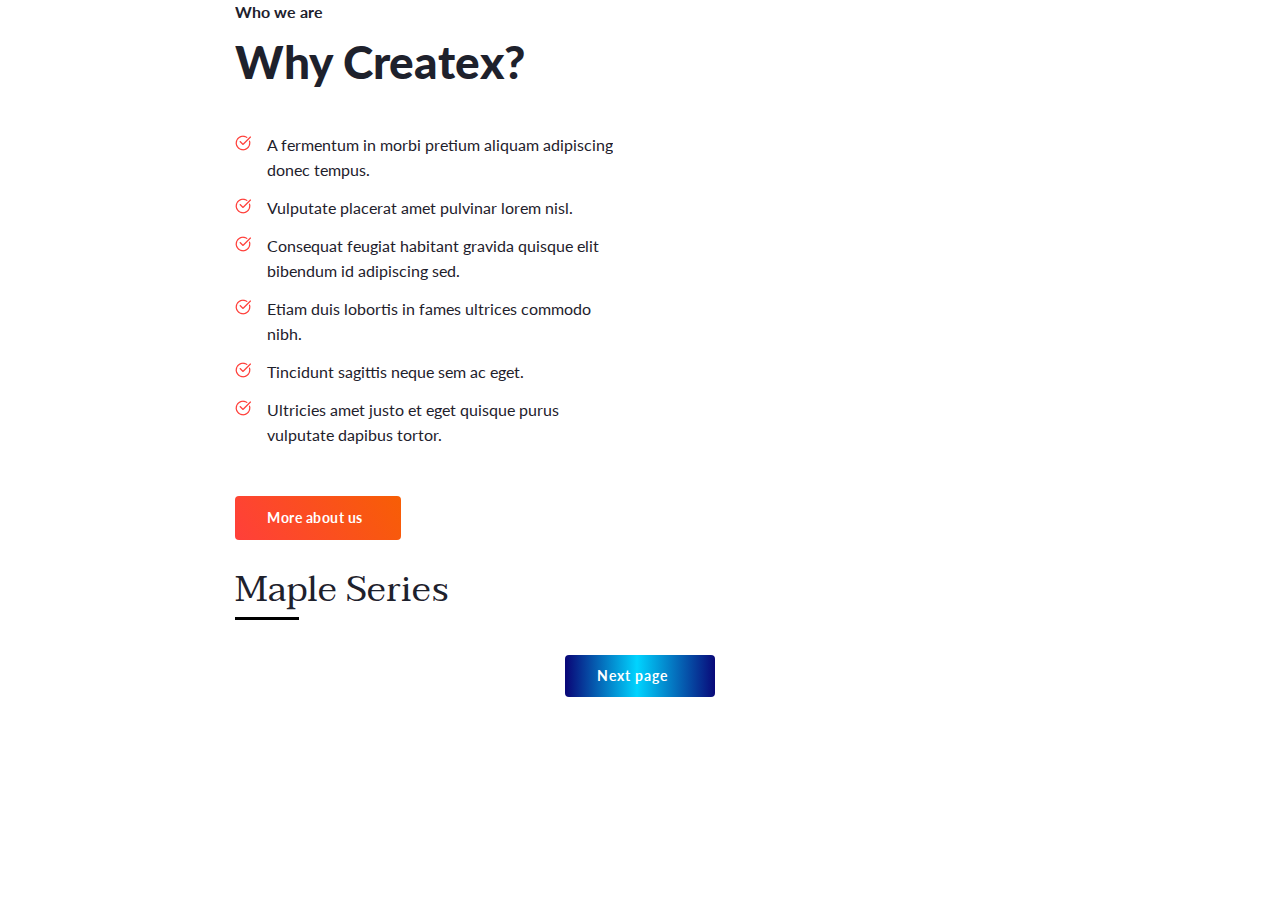
<file: index.html>
<!DOCTYPE html>
<html lang="en">

<head>
	<meta charset="UTF-8">
	<meta http-equiv="X-UA-Compatible" content="IE=edge">
	<meta name="viewport" content="width=device-width, initial-scale=1.0">
	<link href="https://fonts.googleapis.com/css?family=Lato:400,700,900&display=swap" rel="stylesheet" />
	<link rel="stylesheet" href="css/style.css">
	<title>Hr statistics</title>
</head>

<body>
	<div class="wrapper">
		<header>

		</header>
		<main>

			<div class="block-two">
				<h2 class="title-two">Who we are</h2>
				<h2 class="subtitle-title-two">Why Createx?</h2>
				<ul class="list-two">
					<li class="list-two__item">A fermentum in morbi pretium aliquam adipiscing donec tempus.</li>
					<li class="list-two__item">Vulputate placerat amet pulvinar lorem nisl.</li>
					<li class="list-two__item">Consequat feugiat habitant gravida quisque elit bibendum id adipiscing sed.
					</li>
					<li class="list-two__item">Etiam duis lobortis in fames ultrices commodo nibh.</li>
					<li class="list-two__item">Tincidunt sagittis neque sem ac eget.</li>
					<li class="list-two__item">Ultricies amet justo et eget quisque purus vulputate dapibus tortor.</li>
				</ul>
				<a class="block-two__button" href="#">More about us</a>
			</div>
			<div class="block-three">
				<p class="block-three-paragraph">Maple Series</p>
			</div>
		</main>
		<footer> <a class="link" target="_blank" href="index-2.html"><span>Next page</span></a></footer>

	</div>
</body>

</html>
</file>
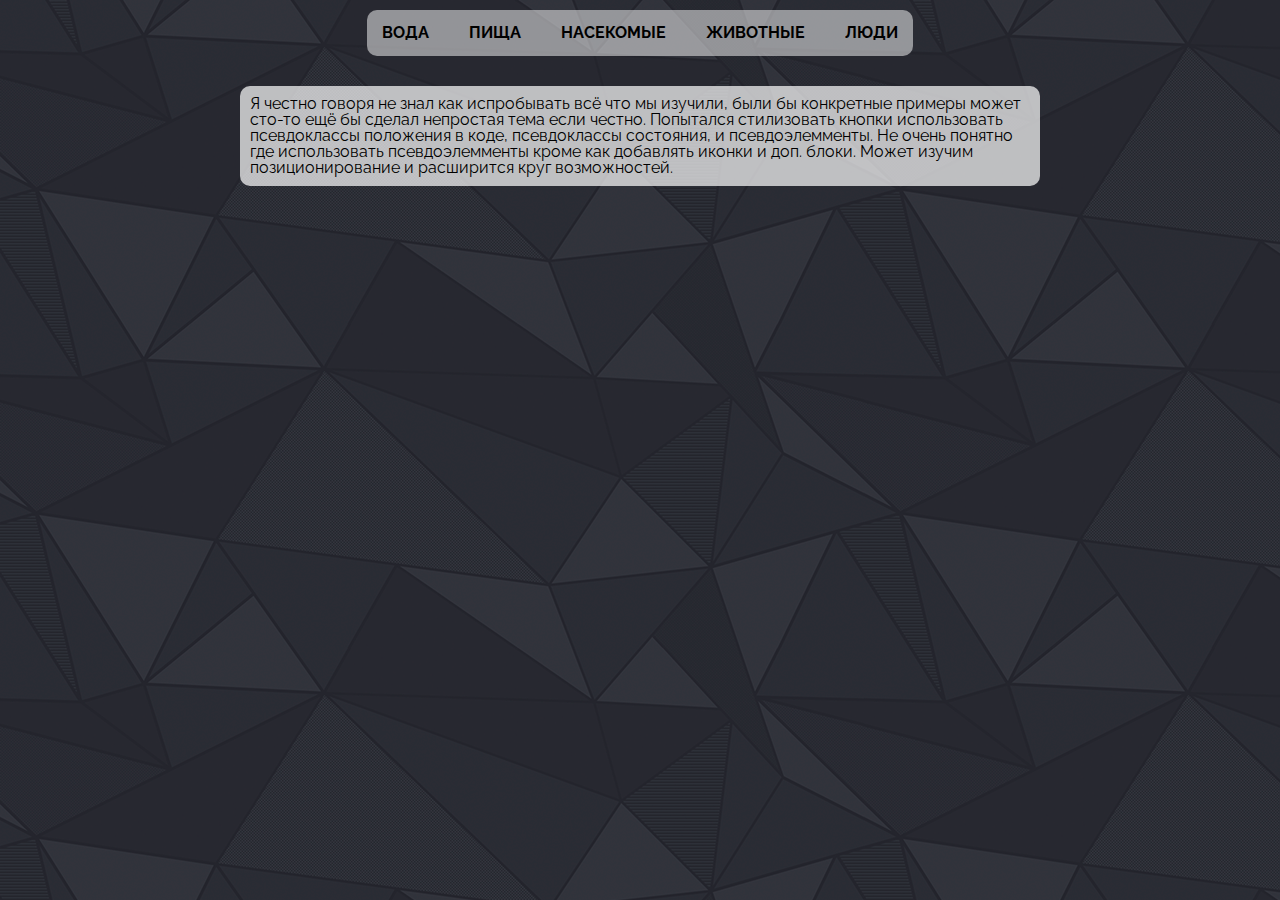
<file: index-2.html>
<!DOCTYPE html>
<html lang="ru">

<head>
	<meta charset="UTF-8">
	<meta http-equiv="X-UA-Compatible" content="IE=edge">
	<meta name="viewport" content="width=device-width, initial-scale=1.0">
	<link rel="stylesheet" href="css/style-2.css">
	<title>Lesson_8</title>
</head>

<div class="wrapper">

	<header>
		<div class="menu-top">
			<a href="#water">ВОДА</a>
			<a href="#food">ПИЩА</a>
			<a href="#insects">НАСЕКОМЫЕ</a>
			<a href="#animals">ЖИВОТНЫЕ</a>
			<a href="#peopleone">ЛЮДИ</a>
		</div>

	</header>
	<main>
		<div class="coment">
			<p class="coment-coment">
				Я честно говоря не знал как испробывать всё что мы изучили, были бы конкретные примеры может сто-то ещё бы
				сделал
				непростая тема если честно. Попытался стилизовать кнопки использовать псевдоклассы положения в коде,
				псевдоклассы состояния, и псевдоэлемменты. Не очень понятно где использовать псевдоэлемменты кроме как
				добавлять иконки и доп. блоки. Может изучим позиционирование и расширится круг возможностей.
			</p>
		</div>

		<div id="items" class="items">
			<div id="water" class="items-water">
				<h2 class="items-title-water">1 ВОДА</h2>

				<p class="introduction-water">
					<span>ОПАСНОСТЬ.</span> Это блок с каким-то рэндомным текстом , так, чтоб было.
				</p>
				<p class="content-water">
					<span>ЗАЩИТА.</span> Лучшая защита — это уберечь воду от заражения. Если вы знаете, что источник
					воды в
					вашей местности заражен или может быть заражен, очищайте воду у себя дома *. Храните питьевую
					воду в
					закрытых емкостях и наливайте ее либо чистым ковшом, либо через краник. Никогда не опускайте руки в
					емкость с чистой водой. По возможности выбирайте для жительства такие места, в которых должным
					образом
					заботятся об удалении продуктов жизнедеятельности человека, чтобы они не попадали в источники
					воды.
				</p>
				<div class="buttons">
					<a href="#food">Следующая страница</a>
					<a href="#items">Закрыть</a>
				</div>

			</div>

			<div id="food" class="items-food">
				<h2 class="items-title-food">2 ПИЩА</h2>
				<p class="introduction-food">
					<span>ОПАСНОСТЬ.</span> Болезнетворные микроорганизмы могут находиться как в продуктах питания, так
					и на
					их поверхности.
				</p>
				<p class="content-food">
					<span>ЗАЩИТА.</span> Зараженная пища может выглядеть свежей и питательной. Поэтому возьмите себе за
					правило тщательно мыть все фрукты и овощи. Перед тем как готовить пищу или подавать ее,
					убедитесь,
					что
					кухонные принадлежности, стол, разделочные доски, а также ваши руки чистые. Некоторые продукты
					питания
					нужно готовить при определенной температуре, чтобы убить опасных микробов. Не употребляйте продукты,
					у
					которых изменился цвет, появился неприятный запах или вкус, ведь это признаки того, что там вас
					поджидает
					целая армия вредных микробов. Сразу же кладите в холодильник неиспользованные продукты. Не
					готовьте
					для
					других, если вы болеете .
					Зараженная пища может выглядеть свежей и питательной. Поэтому возьмите себе за
					правило тщательно мыть все фрукты и овощи. Перед тем как готовить пищу или подавать ее,
					убедитесь,
					что
					кухонные принадлежности, стол, разделочные доски, а также ваши руки чистые. Некоторые продукты
					питания
					нужно готовить при определенной температуре, чтобы убить опасных микробов. Не употребляйте продукты,
					у
					которых изменился цвет, появился неприятный запах или вкус, ведь это признаки того, что там вас
					поджидает
					целая армия вредных микробов. Сразу же кладите в холодильник неиспользованные продукты. Не
					готовьте
					для
					других, если вы болеете .
					Зараженная пища может выглядеть свежей и питательной. Поэтому возьмите себе за
					правило тщательно мыть все фрукты и овощи. Перед тем как готовить пищу или подавать ее,
					убедитесь,
					что
					кухонные принадлежности, стол, разделочные доски, а также ваши руки чистые. Некоторые продукты
					питания
					нужно готовить при определенной температуре, чтобы убить опасных микробов. Не употребляйте продукты,
					у
					которых изменился цвет, появился неприятный запах или вкус, ведь это признаки того, что там вас
					поджидает
					целая армия вредных микробов. Сразу же кладите в холодильник неиспользованные продукты. Не
					готовьте
					для
					других, если вы болеете .
					Зараженная пища может выглядеть свежей и питательной. Поэтому возьмите себе за
					правило тщательно мыть все фрукты и овощи. Перед тем как готовить пищу или подавать ее,
					убедитесь,
					что
					кухонные принадлежности, стол, разделочные доски, а также ваши руки чистые. Некоторые продукты
					питания
					нужно готовить при определенной температуре, чтобы убить опасных микробов. Не употребляйте продукты,
					у
					которых изменился цвет, появился неприятный запах или вкус, ведь это признаки того, что там вас
					поджидает
					целая армия вредных микробов. Сразу же кладите в холодильник неиспользованные продукты. Не
					готовьте
					для
					других, если вы болеете .
				</p>
				<div class="buttons">
					<a href="#insects">Следующая страница</a>
					<a href="#items">Закрыть</a>
				</div>
			</div>

			<div id="insects" class="items-insects">
				<h2 class="items-title-insects">3 НАСЕКОМЫЕ</h2>
				<p class="introduction-insects">
					<span>ОПАСНОСТЬ.</span> Некоторые насекомые являются переносчиками опасных микроорганизмов
				</p>
				<p class="content-insects">
					<span>ЗАЩИТА.</span> Чтобы уменьшить риск заражения от насекомых, не выходите на улицу в то время,
					когда
					они наиболее активны, и носите длинные брюки и одежду с длинными рукавами. Спите под москитной
					сеткой и
					пользуйтесь средствами от насекомых. Избавьтесь от емкостей и резервуаров со стоячей водой, где
					могут
					размножаться комары *.
				</p>
				<div class="buttons">
					<a href="#animals">Следующая страница</a>
					<a href="#items">Закрыть</a>
				</div>
			</div>

			<div id="animals" class="items-animals">
				<h2 class="items-title-animals">4 ЖИВОТНЫЕ</h2>
				<p class="introduction-animals">
					<span>ОПАСНОСТЬ.</span> Микроорганизмы, которые живут внутри животных и не причиняют им вреда, могут
					представлять опасность для человека. Если вас укусило или поцарапало домашнее или дикое животное
					или
					вы
					прикоснулись к его экскрементам, вы в зоне риска.
				</p>
				<p class="content-animals">
					<span>ЗАЩИТА.</span> Некоторые решили держать животных на улице, чтобы свести к минимуму контакт с
					ними.
					Мойте руки после прикосновения к домашнему животному и никогда не трогайте диких животных. Если
					вас
					укусило или поцарапало какое-то животное, тщательно промойте рану и обратитесь к врачу.
				</p>
				<div class="buttons">
					<a href="#peopleone">Следующая страница</a>
					<a href="#items">Закрыть</a>
				</div>
			</div>

			<div id="peopleone" class="items-people">
				<h2 class="items-title-people">5 ЛЮДИ</h2>
				<p class="introduction-people">
					<span>ОПАСНОСТЬ.</span>Некоторые микробы могут попасть в ваш организм воздушно-капельным путем от
					чихающего или кашляющего человека. Также они могут передаваться через прямой кожный контакт,
					например
					через рукопожатие или объятие. Микробы могут «прятаться» на дверных ручках, перилах, телефонах,
					пультах,
					клавиатурах и экранах компьютеров
				</p>
				<p class="content-people">
					<span>ЗАЩИТА.</span> Не давайте другим ваши предметы личной гигиены, например бритву, зубную щетку
					или
					полотенце. Избегайте контакта с биологическими жидкостями животных или человека, в том числе с
					кровью
					и
					жидкостями с примесью крови. Нельзя недооценивать пользу тщательного и частого мытья рук.
					Считается,
					что
					это самый эффективный способ остановить распространение инфекции.
				</p>
				<div class="buttons">
					<a href="#water">Первая страница</a>
					<a href="#items">Закрыть</a>
				</div>
			</div>
		</div>

	</main>
	<footer></footer>

</div>

</body>

</html>
</file>
<file: css/style.css>
@import "null.css";

@import url("https://fonts.googleapis.com/css?family=Taviraj:400");
@import url("https://fonts.googleapis.com/css?family=Lato:100,100italic,300,300italic,regular,italic,700,700italic,900,900italic");
.wrapper {
	max-width: 810px;
	margin: 0px auto;
	font-family: "Lato", sans-serif ;
	font-style: normal;
	font-size: 16px;
	min-height: 100%;
	overflow: hidden;
	color: #1E212C;
}

main{
	margin: 0px 0px 35px 0px;
}

.block-two {
	max-width: 390px;
	margin: 0px 0px 30px 0px;
}
.title-two {
font-weight: 700;
line-height: 1.5;
margin: 0px 0px 8px 0px;
}
.subtitle-title-two {
font-weight: 900;
font-size: 46px;
line-height: 1.3;
margin: 0px 0px 40px 0px;
}
.list-two {
	margin: 0px 0px 48px 0px;
}
.list-two__item {
	padding: 0px 0px 0px 32px;
	margin: 0px 0px 12px 0px;
	line-height: 1.6;
}
.list-two li {
	padding: 0px 0px 0px 32px;
}
.list-two li::before{
	content: "";
	display: inline-block;
   width: 16px;
	height:16px;
   background: url("../img/check.png") 0 0 / 16px no-repeat;
	margin: 0px 16px 0px -32px;
	
}

.block-two__button {
	width: 166px;
	height: 44px;
	display: inline-block;
	background: linear-gradient(55.95deg, #FF3F3A 0%, #F75E05 100%);
	border-radius: 4px;
	line-height: 3.14;
	padding: 0px 32px 0px 32px;
	color: #FFFFFF;
	font-weight: 700;
	font-size: 14px;
	letter-spacing: 0.5px;
}
.block-two__button:hover{
	border: 1px solid #FF3F3A;
	color: #FF3F3A;
	background: white;
}

.block-three-paragraph{
font-family: "Taviraj",serif;
font-size: 36px;
line-height: 1.1;
display: inline-block;
}
.block-three-paragraph::after{
	content: "";
	height: 3px;
	background-color: black;
	display:block;
	width: 30%;
margin: 8px 0px 0px 0px;
}

.link {
	display:block;
   background: linear-gradient(90deg, rgba(9,9,121,1) 1%, rgba(0,212,255,1) 48%, rgba(9,9,121,1) 100%);
	border-radius: 4px;
	max-width: 150px;
	line-height: 3;
	padding: 0px 32px 0px 32px;
	color: #FFFFFF;
	font-weight: 700;
	font-size: 14px;
	letter-spacing: 1px;
	margin: 0px auto;
}
.link:hover{
	box-shadow: 0px 0px 10px 1px black;
}
footer{
	margin: 0px 0px 20px 0px;
}
</file>
<file: css/style-2.css>
@import "null.css";


@import url("https://fonts.googleapis.com/css?family=Raleway:500,700,900");
@import url("https://fonts.googleapis.com/css?family=Playfair+Display:900");

body{
	background: url("../img/shattered-island.gif") 0 0 / auto repeat;
}
.wrapper {
	max-width: 1440px;
	margin: 0px auto;
	font-family: "Raleway", sans-serif;
	font-style: normal;
	min-height: 100%;
	overflow: hidden;
	
}
header{
	padding: 10px 0px 0px 0px;
}
.menu-top{
	font-size: 0;
	margin: 0px auto 30px;
	padding: 10px;
   max-width: fit-content;
	background-color: rgba(255, 255, 255, 0.5);
	border-radius: 10px;
	text-transform: uppercase;
}
.menu-top a{
display: inline-block;
font-size: 16px;
margin: 0px 30px 0px 0px;
font-weight: 700;
padding: 5px;
}
.menu-top a:hover{
	box-shadow: 0px 0px 15px 3px rgba(0, 0,0, 0.3);
	border-radius: 5px;
}
.menu-top a:active{
	text-shadow: 1px 1px rgba(0, 0,0, 0.7);
}
.menu-top a:focus{
	box-shadow: 0px 0px 15px 3px rgba(0, 0,0, 0.3);
	border-radius: 5px;
}
.menu-top a:last-of-type:focus{
	box-shadow: 0px 0px 15px 3px rgba(255, 0,0, 0.8);
	border-radius: 5px;
}
.menu-top *:last-child{
margin-right: 0;
}
.items {
	max-width: 800px;
	margin: 0 auto 30px;
}
#items:target{
	display: none;
}
.items > div{
	display: none;
}
.items>div:target{
	display: block;
}
.items > div > p > span:first-of-type{
font-size: 20px;
font-weight: 700;
color: red;
}
.items > div > p:first-of-type{
	font-weight: 700;
	margin: 0px 0px 15px 0px;
}
.items > div h2:hover::before{
content: "";
display:inline-block;
width: 16px;
height: 16px;
background: url("../img/check.png") 0 0 / auto no-repeat;
margin: 0px 16px 0px 0px;
}


.items-water {
	background-color: #4BA87D;
	border-radius: 10px;
	padding: 15px;
	box-shadow: 5px 5px 10px 5px rgba(50,7,10, 0.4);
}
.items-title-water {
	margin: 0px 0px 15px 0px;
	font-weight:700;
	font-size: 20px;
}
.items-water p:last-of-type{
	background-color:rgba(255, 255, 255, 0.5);
	border-radius: 20px;
	padding:10px;
	border: 5px solid #FFFFFF;
	box-shadow: 3px 3px 3px 5px rgba(255, 255, 255, 0.2);
}
.items-water p:last-of-type::before{
	content:"Я отдельный блок в блоке то-есть псевдоэлемент которого нету в HTML";
	display: block;
	background-color:rgba(255, 255, 255, 0.5);
	border-radius: 20px;
	padding:10px;
	border: 5px solid #FFFFFF;
	box-shadow: 3px 3px 3px 5px rgba(255, 255, 255, 0.2);
	margin: 0px 0px 10px 0px;
}
.items div:nth-of-type(2){
	border-radius: 10px;
	background: lightpink url("../img/ocean.jpg") center / cover no-repeat;
	padding: 15px;
	box-shadow: inset 0px 0px 50px 25px rgba(0, 0,0, 0.2) ;
}
.items-title-food {
	color: bisque;
	margin: 0px 0px 15px 0px;
	font-weight:700;
	font-size: 20px;
}

.content-food {
	background-color:rgba(255, 255, 255, 0.5);
	border-radius: 20px;
	padding: 10px;
	line-height: 1.3;
	max-height: 150px;
	overflow: auto;
}
.items-insects {
	background: lightskyblue  0 0 / auto no-repeat;
	padding: 15px;
}
.items-title-insects {
	margin: 0px 0px 15px 0px;
	text-decoration: overline;
	font-weight: 700;
	font-size: 25px;
	background: url("../img/braces.png") left/auto no-repeat;
	padding: 0px 0px 0px 40px;
}

.introduction-insects {
background: linear-gradient(90deg, rgba(9,9,121,0.3) 1%, rgba(0,212,255,0.3) 48%, rgba(9,9,121,0.3) 100%);
border-radius: 10px;
padding: 10px;
}
.content-insects {
}
.items-animals {
	background:rgba(255, 255, 255, 0.7) 0 0 / auto no-repeat ;
	border-radius: 15px;
	border: 2px solid black;
	padding: 10px;
}
.items-title-animals {
	font-weight: 700;
	margin: 0px 0px 15px 0px;
}
.introduction-animals span{
	font-family:"Playfair Display";
}
.content-animals {
	margin: 0px 0px 15px 0px;
}
.items-people {
	max-width: 600px;
	margin: 0 auto;
	background: radial-gradient(circle, rgba(63,94,251,0.4713235636051295) 0%, rgba(70,252,179,1) 100%) 0 0 / auto no-repeat;
   border-radius: 10px;
	border: 2px solid black;
   padding: 15px;
}
.items-title-people {
	margin: 0px 0px 15px 0px;
}
.items div p:nth-of-type(2){
	margin: 0px 0px 20px 0px;
}
.buttons a:first-of-type{
	background-color: rgba(255, 255, 255, 0.6);
	padding: 5px;
	border-radius: 5px;
	font-weight: 700;
	margin: 0px 20px 0px 0px;
	display: inline-block;
}
.buttons a:first-of-type:hover{
	background-color: #FFFFFF;
}
.buttons a:first-of-type:visited{
	color: darkgray;
}
.buttons a:last-of-type{
	background-color: rgba(255, 0,0, 0.6);
	padding: 5px;
	border-radius: 5px;
	font-weight: 700;
	display: inline-block;
}
.buttons a:last-of-type:hover{
	background-color: rgba(255, 0,0,1);
}
.buttons a:last-of-type:visited{
	color: darkgray;
}
.coment-coment{
	max-width: 800px;
	background-color: rgba(255, 255, 255, 0.7);
	border-radius: 10px;
	padding: 10px;
	margin: 0 auto 20px;
}
</file>
